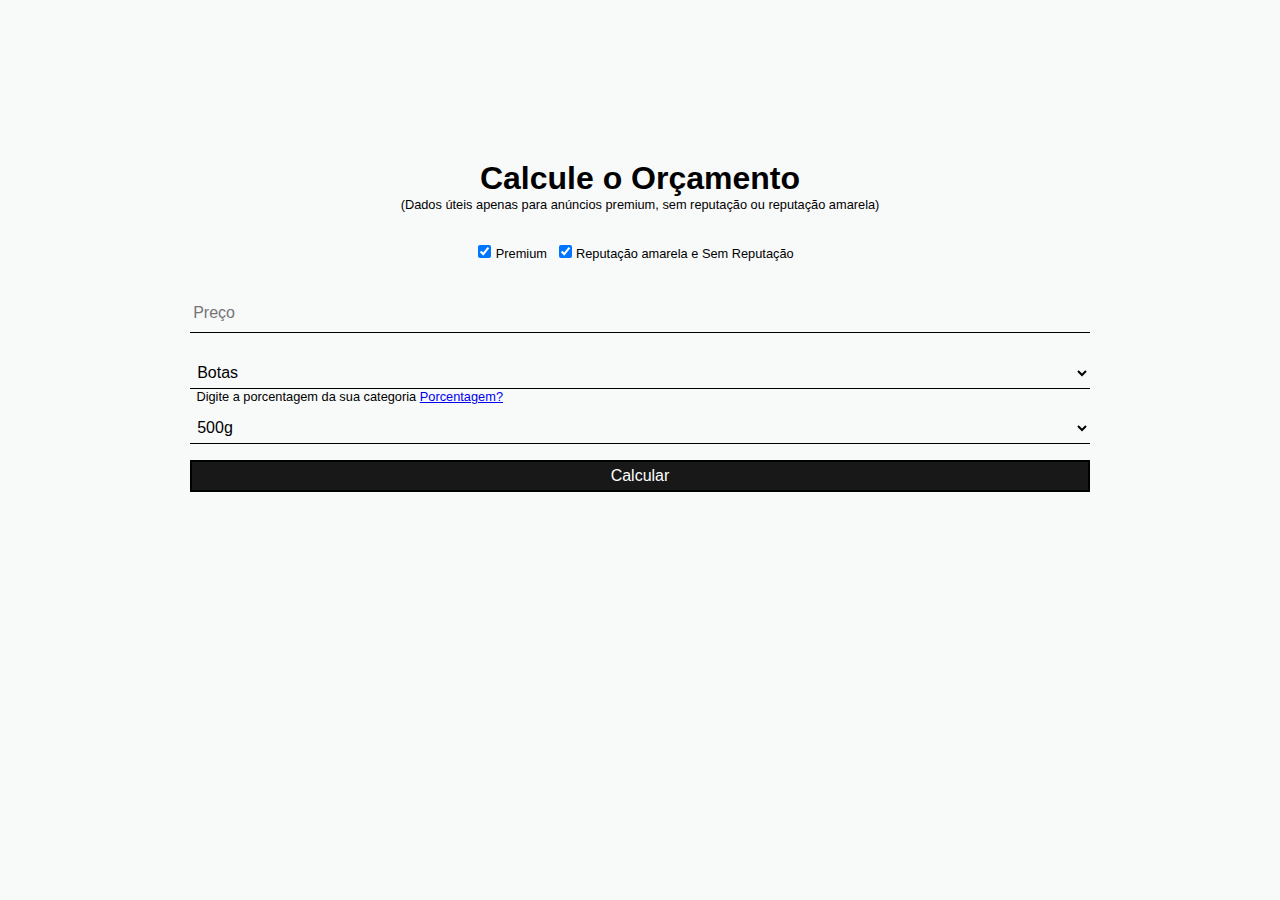
<file: index.html>
<!DOCTYPE html>
<html lang="en">
<head>
    <meta charset="UTF-8">
    <meta http-equiv="X-UA-Compatible" content="IE=edge">
    <meta name="viewport" content="width=device-width, initial-scale=1.0">
    <link rel="stylesheet" href="src/style.css" type="text/css">
    <script src="./src/script.js" type="text/javascript" ></script>
    <title> Calculadora de Orçameto (ML)</title>
</head>
<body onload="addinItemsOnSelector()">
<div id="container" >
    <header>
        <h1> Calcule o Orçamento </h1>
        <p>(Dados úteis apenas para anúncios premium, sem reputação ou reputação amarela) </p>
    </header>
    <main>
        <secton class="filters">
            <input type="checkbox" name="premium" id="addPremium" checked>
            <label for="premium"> Premium </label>
            <input type="checkbox" name="noAndYellowReputation" id="noAndYellowReputation" checked>
            <label for="noAndYellowReputation"> Reputação amarela e Sem Reputação </label>
        </secton>
        <section class="form">
            <input class="inputsStyle" type="number" id="preco" placeholder="Preço" value="">
            <input class="inputsStyle hide" type="number" id="writeCategorie" placeholder="Digite a porcentegem" value="">
            <select class="inputsStyle " id="categories"></select>    
            <section id="parcentLinks">
                <p onclick="removeHide()">Digite a porcentagem da sua categoria <a href="https://www.mercadolivre.com.br/landing/costos-venta-producto" target="_blank" >Porcentagem?</a></p>
                
            </section>
            <select class="inputsStyle" id="peso"></select>
            <button class="buttonStyle" onclick="getInputValues()"> Calcular </button>
        </section>
        <div id="Resps">
            
        </div>
    </main>
</div>
</body>
</html>
</file>
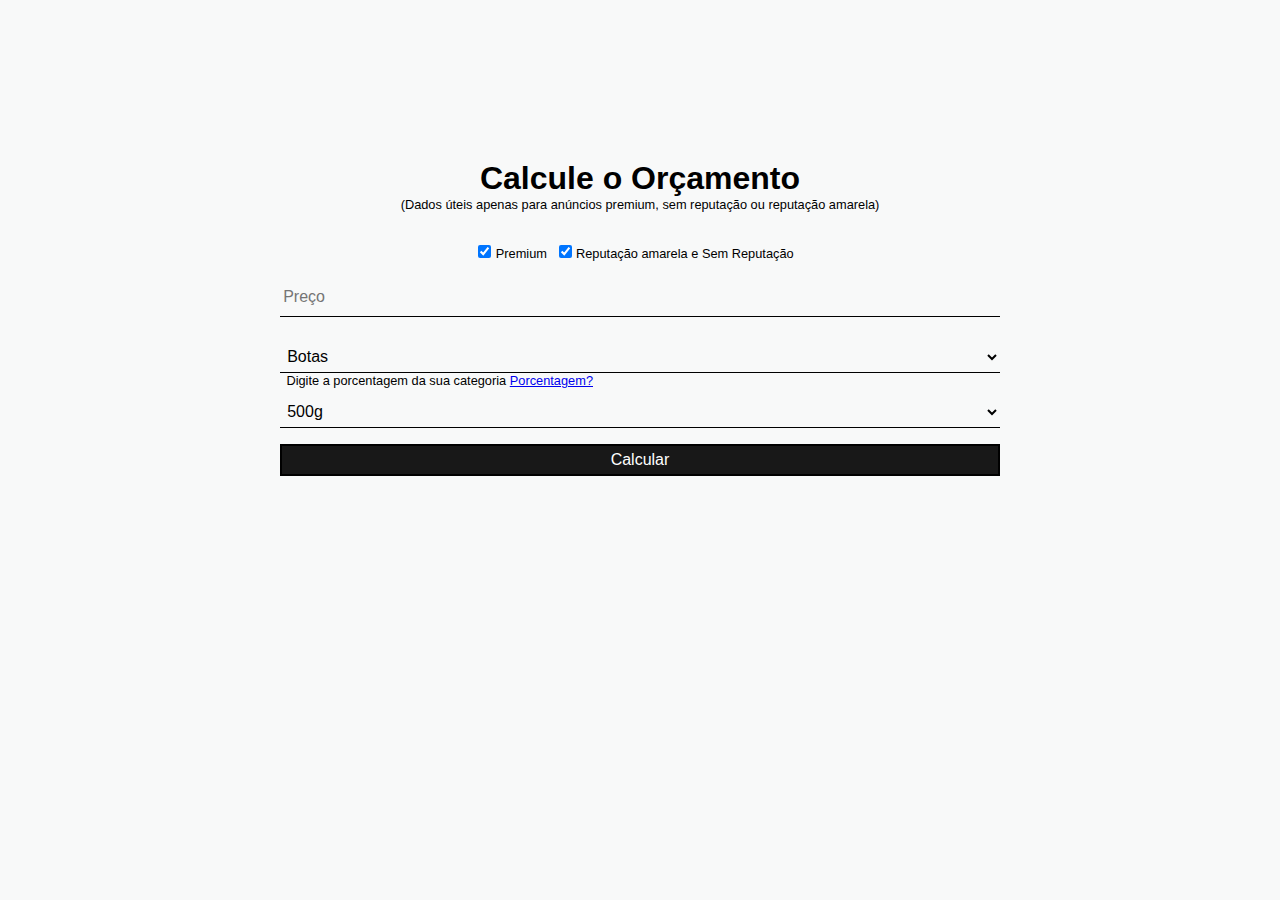
<file: root/index.html>
<!DOCTYPE html>
<html lang="en">
<head>
    <meta charset="UTF-8">
    <meta http-equiv="X-UA-Compatible" content="IE=edge">
    <meta name="viewport" content="width=device-width, initial-scale=1.0">
    <link rel="stylesheet" href="src/style.css" type="text/css">
    <script src="/src/script.js"></script>
    <title> Calculadora de Orçameto (ML)</title>
</head>
<body onload="addinItemsOnSelector()">
<div id="container" >
    <header>
        <h1> Calcule o Orçamento </h1>
        <p>(Dados úteis apenas para anúncios premium, sem reputação ou reputação amarela) </p>
    </header>
    <main>
        <secton class="filters">
            <input type="checkbox" name="premium" id="addPremium" checked>
            <label for="premium"> Premium </label>
            <input type="checkbox" name="noAndYellowReputation" id="noAndYellowReputation" checked>
            <label for="noAndYellowReputation"> Reputação amarela e Sem Reputação </label>
        </secton>
        <section class="form">
            <input class="inputsStyle" type="number" id="preco" placeholder="Preço" value="">
            <input class="inputsStyle hide" type="number" id="writeCategorie" placeholder="Digite a porcentegem" value="">
            <select class="inputsStyle " id="categories"></select>    
            <section id="parcentLinks">
                <p onclick="removeHide()">Digite a porcentagem da sua categoria <a href="https://www.mercadolivre.com.br/landing/costos-venta-producto" target="_blank" >Porcentagem?</a></p>
                
            </section>
            <select class="inputsStyle" id="peso"></select>
            <button class="buttonStyle" onclick="getInputValues()"> Calcular </button>
        </section>
        <div id="Resps">
            
        </div>
    </main>
</div>
</body>
</html>
</file>
<file: src/style.css>
*{
    padding: 0;
    margin: 0; 
}

#container{
    background: #F8F9F9 ;
    position: relative;
    height: 100vh;
    font-family: Verdana, Geneva, Tahoma, sans-serif;
}

header{
    display: flex;
    flex-flow: column;
    justify-content: center;
    align-items: center;
    padding-top: 10rem;
    margin-bottom: 2rem;
}

header .tittle{
    display: flex;
    justify-content: center;
    align-items: center;
    flex-flow: row;
}

header .tittle p{
    font-size: 2em;
    font-weight: 600;
}

header h1{
    text-align: center;
}

header p{
    font-size: .8em;
    font-weight: 100;
    text-align: center;
}

main{
    display: flex;
    justify-content: center;
    flex-flow: column;
    align-items: center;
}

.filters input, .filters label{
    font-size: .8em;
    font-weight: 100;
}
.filters label{
    margin-right: .5rem;
}
/* Forms */

.form{
    width: 100vh;
    display: flex;
    justify-content: center;
    align-content: center;
    flex-flow: column;
    flex-wrap: nowrap;
    margin: 2rem 1rem 0rem 1rem;
}

 .form #parcentLinks p{
    font-size: .8em;
    font-weight: 100;
    margin-left: .4rem;
    margin-bottom: .5rem;
    cursor: pointer;
}

.inputsStyle{
    height: 2rem;
    width: auto;
    padding: .2rem;
    background: none;
    border-style: none;
    outline: none;
    font-size: 1em;
    font-weight: 500;
    border-bottom: .1rem solid #000;
}

.inputsStyle:nth-child(1){
    margin: 0rem 0 1.5rem 0;
}

.buttonStyle{
    height: 2rem;
    margin-top: 1rem;
    font-size: 1em;
    font-weight: 300;
    background: rgb(24, 24, 24);
    border: 2px solid #000;
    color: #fff;
    transition: .5s;
}

.buttonStyle:hover{
    transition: .4s;
    background: none;
    color: rgb(24, 24, 24);

}

/* Respostas */

#Resps{
    width: 80vh;
    height: auto;
    padding: 1rem;
    margin-top: 3.5rem;
}

#Resps p {
    font-size: 1em;
    font-weight: 500;
}

.hide{
    display: none;
}

@media (max-width: 700px) {
    .form{
        width: 80vh;
        margin: 2rem 5rem 0rem 5rem;
    }

}

@media (max-width: 550px) {
    .form{
        width: 60vh;
        margin: 2rem 3rem 0rem 3rem;
    }

    #Resps{
        width: 60vh;
    }
}

@media (max-width: 450px) {
    .form{
        width: 40vh;
        margin: 2rem 1rem 0rem 1rem;
    }

    #Resps{
        width: 40vh;
    }
}

@media (max-width: 400px) {
    .form{
        width: 40vh;
        margin: 2rem 1rem 0rem 1rem;
    }
}
</file>
<file: root/src/style.css>
*{
    padding: 0;
    margin: 0; 
}

#container{
    background: #F8F9F9 ;
    position: relative;
    height: 100vh;
    overflow: hidden;
    font-family: Verdana, Geneva, Tahoma, sans-serif;
}

header{
    display: flex;
    flex-flow: column;
    justify-content: center;
    align-items: center;
    padding-top: 10rem;
    margin-bottom: 2rem;
}

header .tittle{
    display: flex;
    justify-content: center;
    align-items: center;
    flex-flow: row;
}

header .tittle p{
    font-size: 2em;
    font-weight: 600;
}

header p{
    font-size: .8em;
    font-weight: 100;
}

main{
    display: flex;
    justify-content: center;
    flex-flow: column;
    align-items: center;
}

.filters input, .filters label{
    font-size: .8em;
    font-weight: 100;
}
.filters label{
    margin-right: .5rem;
}
/* Forms */

.form{
    width: 80vh;
    display: flex;
    justify-content: center;
    align-content: center;
    flex-flow: column;
    flex-wrap: nowrap;
    margin: 1rem 1rem 0rem 1rem;
}



 .form #parcentLinks p{
    font-size: .8em;
    font-weight: 100;
    margin-left: .4rem;
    margin-bottom: .5rem;
    cursor: pointer;
}

.inputsStyle{
    height: 2rem;
    width: auto;
    padding: .2rem;
    background: none;
    border-style: none;
    outline: none;
    font-size: 1em;
    font-weight: 500;
    border-bottom: .1rem solid #000;
}

.inputsStyle:nth-child(1){
    margin: 0rem 0 1.5rem 0;
}

.buttonStyle{
    height: 2rem;
    margin-top: 1rem;
    font-size: 1em;
    font-weight: 300;
    background: rgb(24, 24, 24);
    border: 2px solid #000;
    color: #fff;
    transition: .5s;
}

.buttonStyle:hover{
    transition: .4s;
    background: none;
    color: rgb(24, 24, 24);

}

/* Respostas */

#Resps{
    width: 80vh;
    height: auto;
    padding: 1rem;
    margin-top: 3.5rem;
}

#Resps p {
    font-size: 1em;
    font-weight: 500;
}

.hide{
    display: none;
}
</file>
